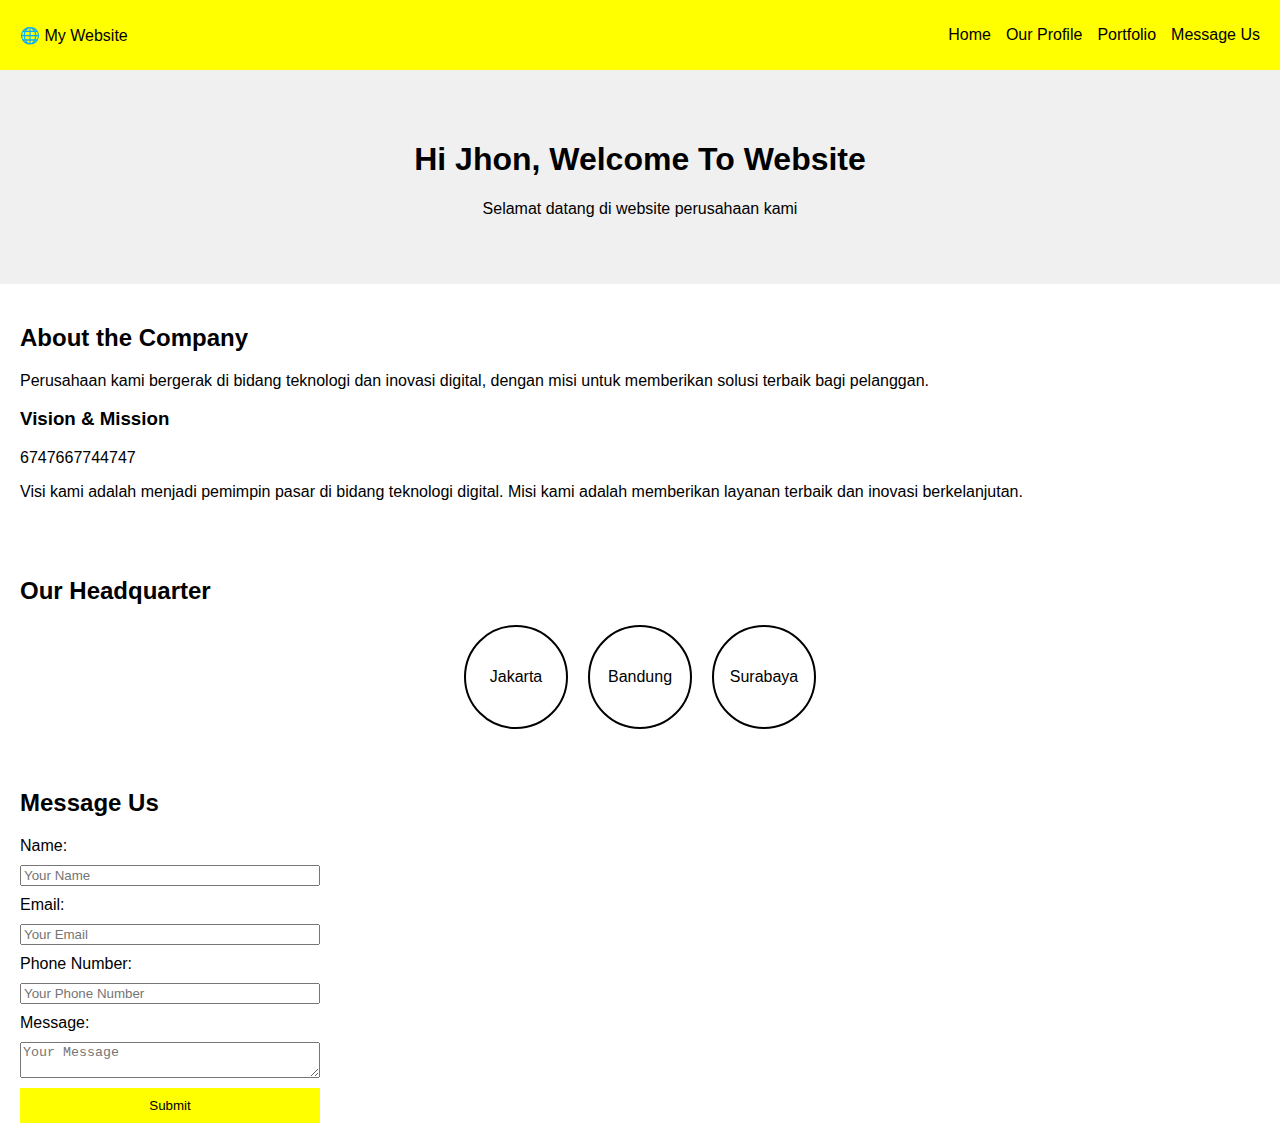
<file: index.html>
<!DOCTYPE html>
<html lang="en">
<head>
    <meta charset="UTF-8">
    <meta name="viewport" content="width=device-width, initial-scale=1.0">
    <title>Company Profile</title>
    <link rel="stylesheet" href="css/style.css">
</head>
<body>
    <header>
        <nav>
            <div class="logo">🌐 My Website</div>
            <ul>
                <li><a href="#">Home</a></li>
                <li><a href="#profile">Our Profile</a></li>
                <li><a href="#portfolio">Portfolio</a></li>
                <li><a href="#message">Message Us</a></li>
            </ul>
        </nav>
    </header>

    <section class="banner">
        <h1 id="welcome-text">Hi Jhon, Welcome To Website</h1>
        <p>Selamat datang di website perusahaan kami</p>
    </section>

    <section id="profile" class="profile-section">
        <h2>About the Company</h2>
        <p>Perusahaan kami bergerak di bidang teknologi dan inovasi digital, dengan misi untuk memberikan solusi terbaik bagi pelanggan.</p>
        <h3>Vision & Mission</h3>6747667744747
        <p>Visi kami adalah menjadi pemimpin pasar di bidang teknologi digital. Misi kami adalah memberikan layanan terbaik dan inovasi berkelanjutan.</p>
    </section>

    <section class="locations">
        <h2>Our Headquarter</h2>
        <div class="location-container">
            <div class="circle">Jakarta</div>
            <div class="circle">Bandung</div>
            <div class="circle">Surabaya</div>
        </div>
    </section>

    <section id="message" class="form-section">
        <h2>Message Us</h2>
        <form id="contact-form">
            <label>Name:</label>
            <input type="text" id="name" placeholder="Your Name">

            <label>Email:</label>
            <input type="email" id="email" placeholder="Your Email">

            <label>Phone Number:</label>
            <input type="tel" id="phone" placeholder="Your Phone Number">

            <label>Message:</label>
            <textarea id="message-text" placeholder="Your Message"></textarea>

            <button type="submit">Submit</button>
        </form>

        <div id="output"></div>
    </section>

    <script src="js/script.js"></script>
</body>
</html>
</file>
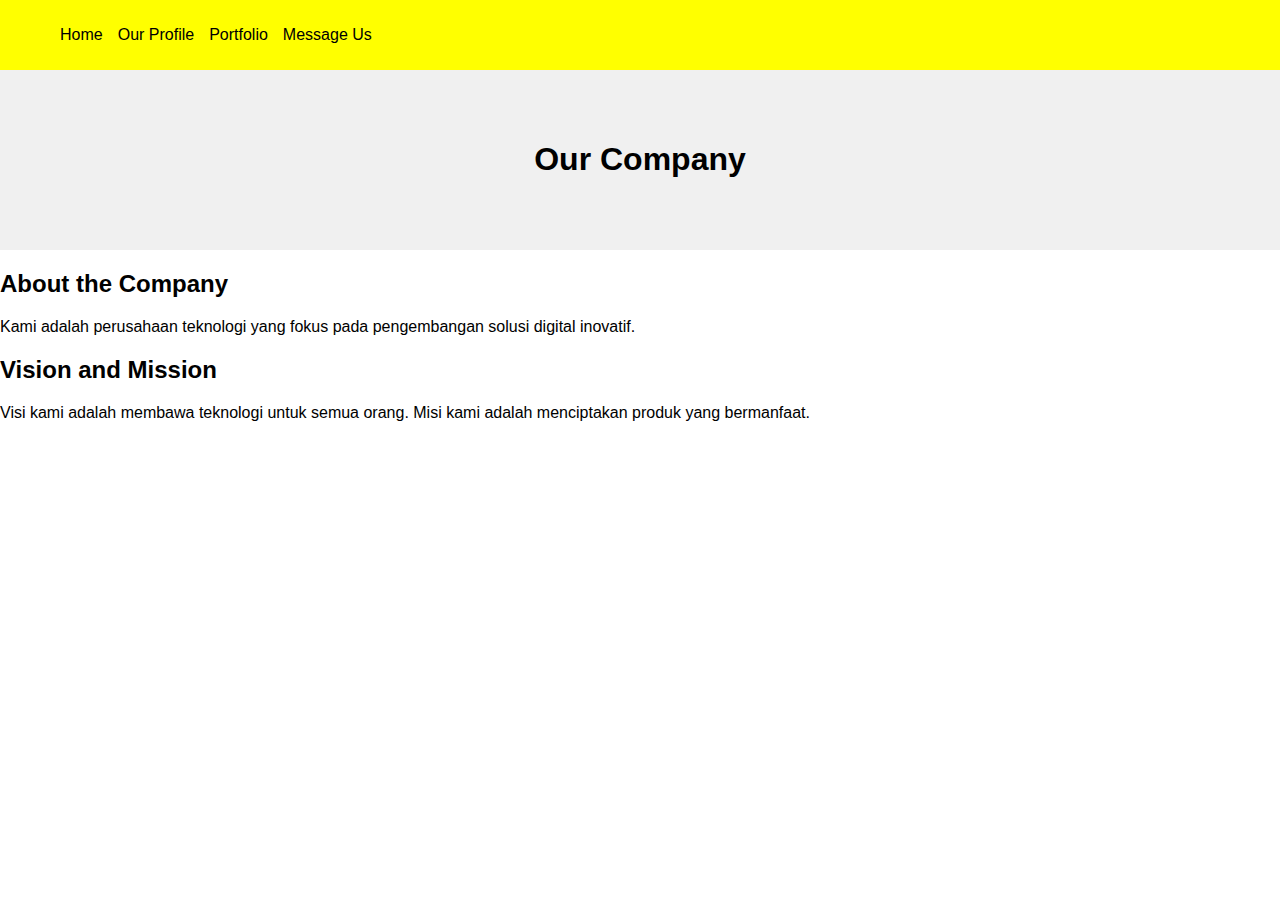
<file: profile.html>
<!DOCTYPE html>
<html lang="en">
<head>
    <meta charset="UTF-8">
    <meta name="viewport" content="width=device-width, initial-scale=1.0">
    <title>Our Profile</title>
    <link rel="stylesheet" href="css/style.css">
</head>
<body>
<header>
    <nav>
        <ul>
            <li><a href="index.html">Home</a></li>
            <li><a href="profile.html">Our Profile</a></li>
            <li><a href="#portfolio">Portfolio</a></li>
            <li><a href="#message">Message Us</a></li>
        </ul>
    </nav>
</header>

<main>
    <section class="banner">
        <h1>Our Company</h1>
    </section>

    <section class="about">
        <h2>About the Company</h2>
        <p>Kami adalah perusahaan teknologi yang fokus pada pengembangan solusi digital inovatif.</p>
    </section>

    <section class="vision">
        <h2>Vision and Mission</h2>
        <p>Visi kami adalah membawa teknologi untuk semua orang. Misi kami adalah menciptakan produk yang bermanfaat.</p>
    </section>
</main>

</body>
</html>
</file>
<file: css/style.css>
body {
    font-family: Arial, sans-serif;
    margin: 0;
    padding: 0;
}

header {
    background: yellow;
    padding: 10px 20px;
}

nav {
    display: flex;
    justify-content: space-between;
    align-items: center;
}

nav ul {
    list-style: none;
    display: flex;
    gap: 15px;
}

nav ul li a {
    text-decoration: none;
    color: black;
}

.banner {
    text-align: center;
    padding: 50px;
    background: #f0f0f0;
}

.profile-section, .locations, .form-section {
    padding: 20px;
}

.location-container {
    display: flex;
    justify-content: center;
    gap: 20px;
}

.circle {
    width: 100px;
    height: 100px;
    border: 2px solid black;
    border-radius: 50%;
    display: flex;
    justify-content: center;
    align-items: center;
}

form {
    display: flex;
    flex-direction: column;
    gap: 10px;
    max-width: 300px;
}

button {
    background: yellow;
    border: none;
    padding: 10px;
    cursor: pointer;
}

@media (max-width: 600px) {
    .location-container {
        flex-direction: column;
        align-items: center;
    }
}
</file>
